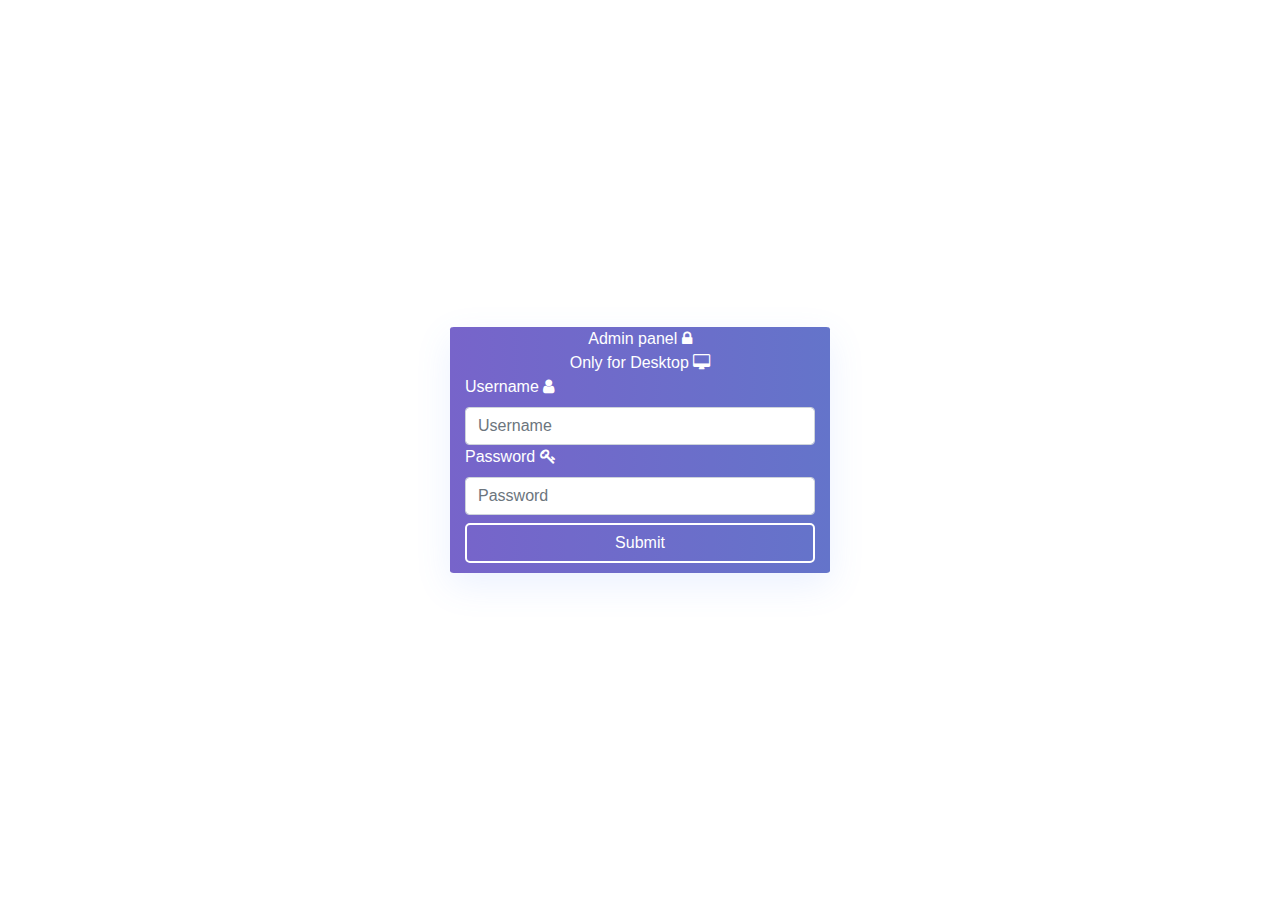
<file: templates/admin_panel_login.html>
<!DOCTYPE html>
<html lang="ru">
<head>
    <meta charset="UTF-8">
    <meta name="viewport" content="width=device-width, initial-scale=1.0">
    <title>Admin tool</title>
    <link rel="stylesheet" href="https://maxcdn.bootstrapcdn.com/bootstrap/4.0.0/css/bootstrap.min.css" integrity="sha384-Gn5384xqQ1aoWXA+058RXPxPg6fy4IWvTNh0E263XmFcJlSAwiGgFAW/dAiS6JXm" crossorigin="anonymous">
    <link rel="stylesheet" href="../static/adminpanel.css">
    <link rel="stylesheet" href="https://cdnjs.cloudflare.com/ajax/libs/font-awesome/4.7.0/css/font-awesome.min.css">  
</head>
<body>
    <div class='container h-100' id='admin_login_check'>
        <div class='row h-100 justify-content-center align-items-center'>
            <div class='col-4 vhod'>
                <div class='row'>
                    <div class='col-12 text-center'>
                        <span class='bodyItem'>Admin&nbsp;panel&nbsp;<i class="fa fa-lock"></i></span>
                    </div>
                    <div class='col-12 text-center'>
                        <span class='bodyItem'>Only&nbsp;for&nbsp;Desktop&nbsp;<i class="fa fa-desktop"></i></span>
                    </div>
                    <div class='col-12'>        
                        <label for="InputEmail1">Username</label>
                        <i class="fa fa-user icon"></i>
                        <input id="InputLogin" type='text' class="form-control" placeholder="Username">
                        <label for="InputPassword">Password</label>
                        <i class="fa fa-key icon"></i>
                        <input type="password" class="form-control" id="InputPassword" placeholder="Password">
                        <button  class="btn btn-login mt-2" type="button" onclick="login_check()">Submit</button>
                    </div>
                </div>
            </div>
        </div>
    </div>
    <div class='homepage' id='admin_login_site'>
        <div class='container'>
            <div class='row justify-content-center align-items-center' id='admin_act_role'></div>
        </div>
        <div class='container mt-5' id='reports'></div>
    </div>
    <script type="text/javascript" src='../static/admintool.js'></script>
    <script src="https://ajax.googleapis.com/ajax/libs/jquery/3.3.1/jquery.min.js"></script>
    <script src="https://cdnjs.cloudflare.com/ajax/libs/popper.js/1.14.0/umd/popper.min.js"></script>
    <script src="https://maxcdn.bootstrapcdn.com/bootstrap/4.1.0/js/bootstrap.min.js"></script>
    <script src="https://code.jquery.com/jquery-3.5.1.slim.min.js"></script>
    <script src="https://cdnjs.cloudflare.com/ajax/libs/jquery/3.4.0/jquery.min.js"></script>
</body>
</html>
</file>
<file: static/adminpanel.css>
body,html{
    height:100%;
}
.vhod{
    background: linear-gradient(90deg, #7764CA 0%, #6474CA 100%);
    box-shadow: 0 0.75rem 2.25rem rgba(92, 141, 255, 0.12);
    color: #fff;
    width: 100%;
    border-radius: 1%;
}
.vhod:hover{
    background: linear-gradient(90deg, #4d3ba8 0%, #3b49a8 100%) !important;
}
.form-group{
    margin-top: 10px;
}
.btn-login{
    background: transparent;
    border: 2px solid #fff;
    border-radius: 5px;
    color: #fff;
    display: inline-block;
    width: 100%;
    margin-bottom: 10px;
}
.btn-login:hover{
    background-color: #FFF;
    color: #7764CA;
}
.btn-funct{
    background: #7764CA;
    border: 2px solid #7764CA;
    border-radius: 5px;
    color: #FFF;
    display: inline-block;
    width: 100%;
    margin-bottom: 10px;
}
.btn-funct:hover{
    background: transparent;
    color: #7764CA;
}

.btn-docx{
    background: #6b5de7;
    border: 2px solid #6b5de7;
}
.btn-docx:hover{
    color: #6b5de7;
}

.btn-xls{
    background: #29ad67;
    border: 2px solid #29ad67;
}
.btn-xls:hover{
    color: #29ad67;
}
.btn-pdf{
    background: #ac282f;
    border: 2px solid #ac282f;
}
.btn-pdf:hover{
    color: #ac282f;
}
</file>
